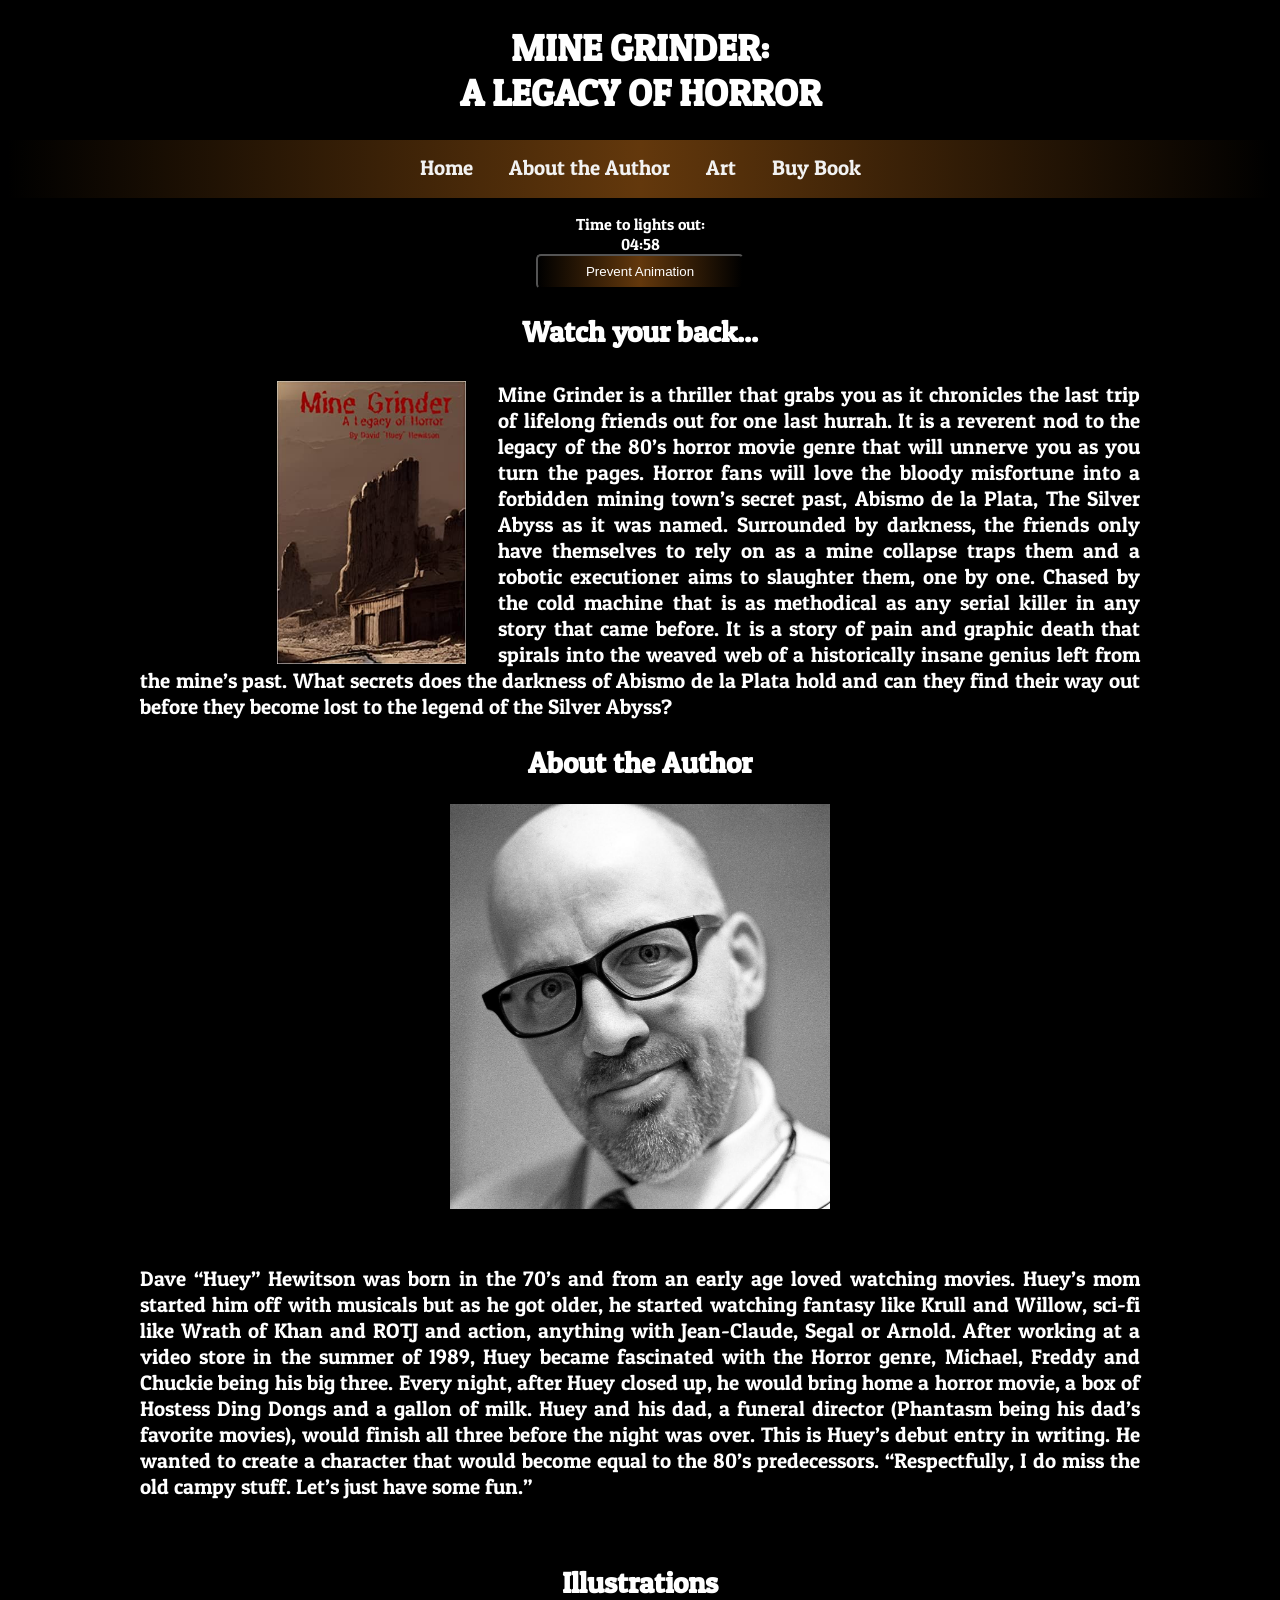
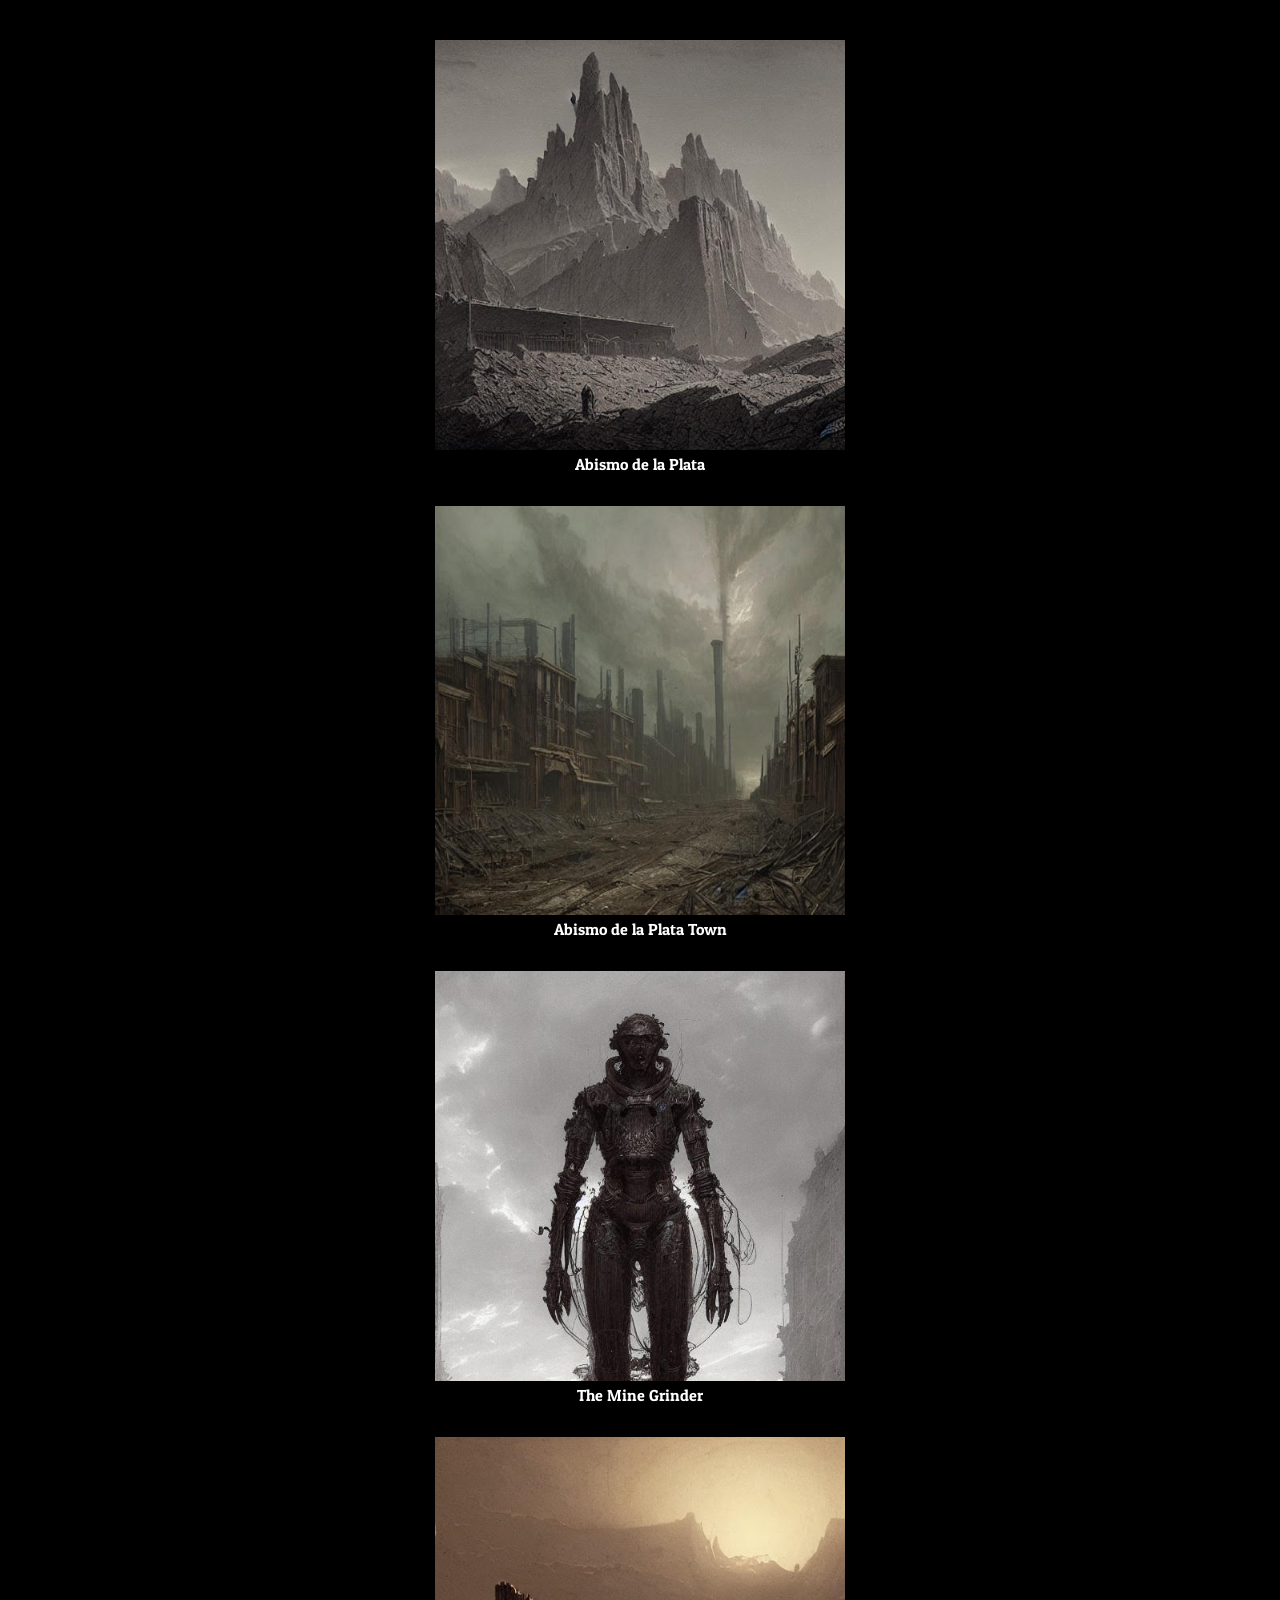
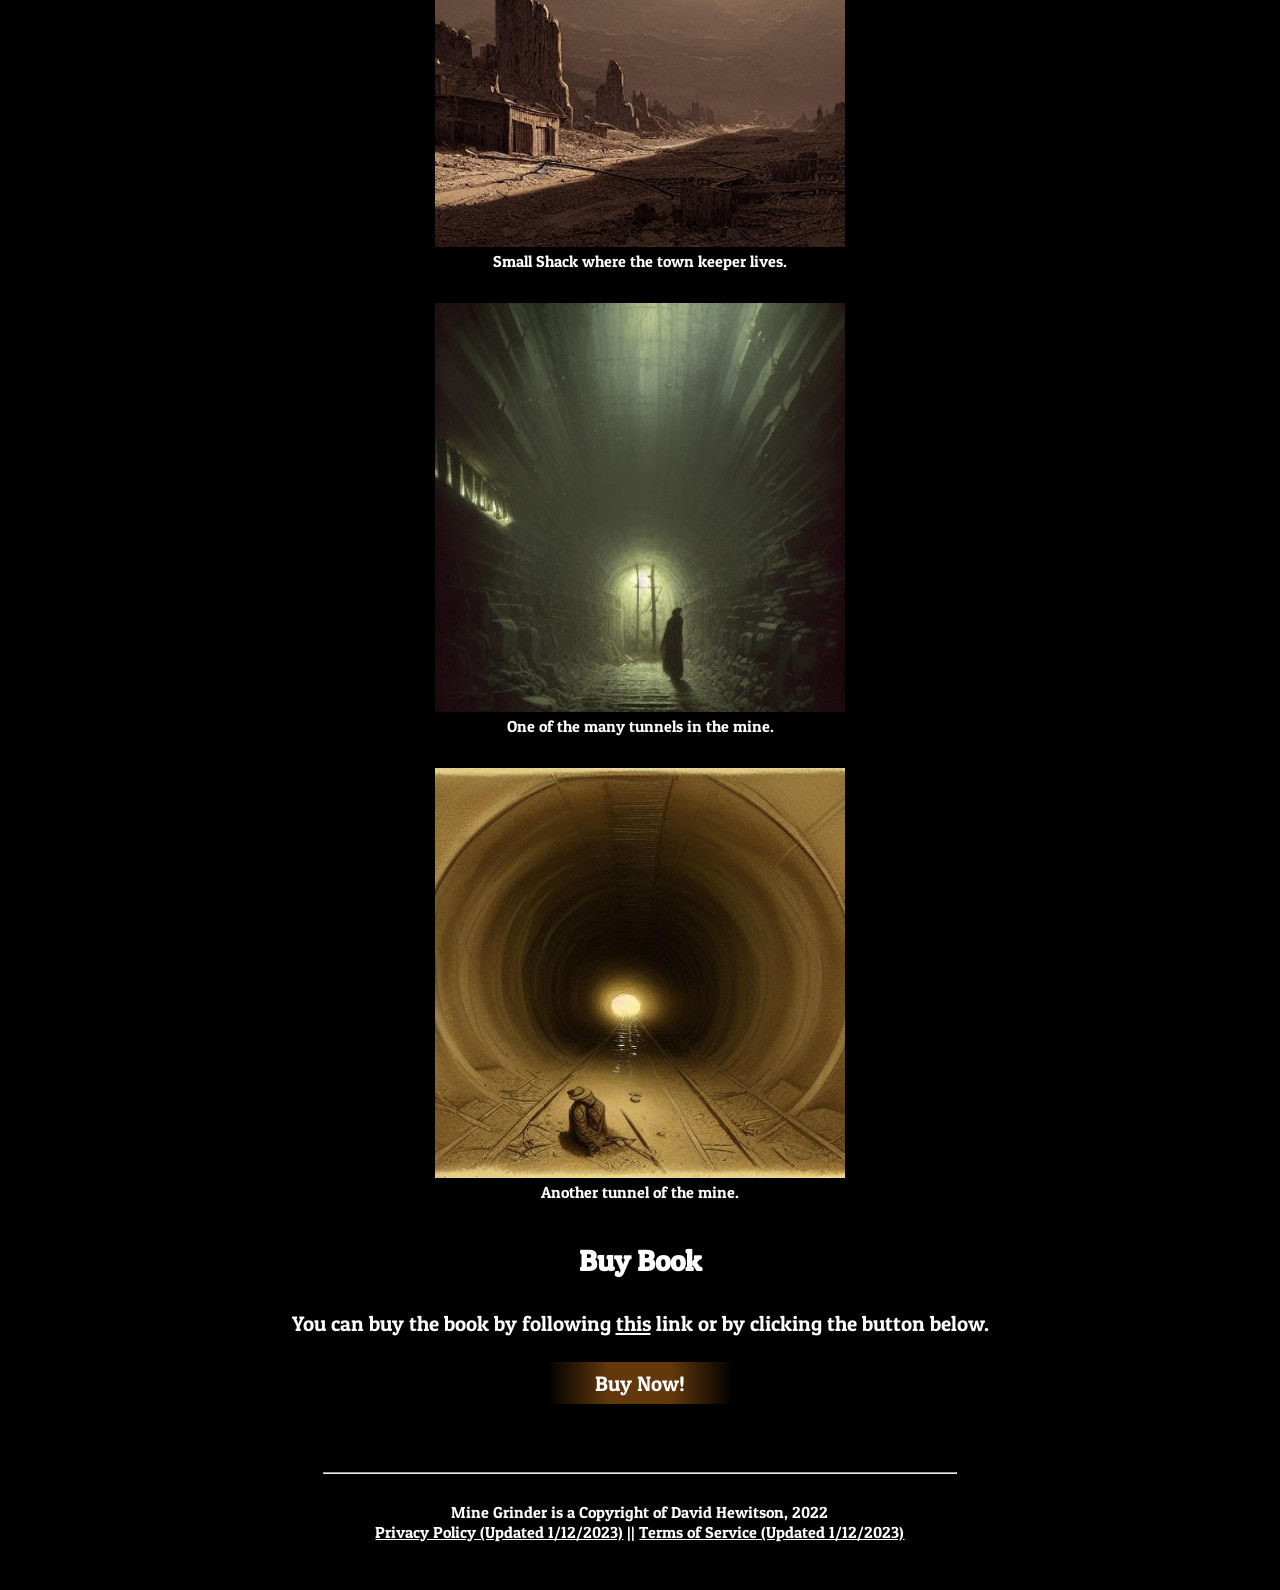
<file: index.html>
<!DOCTYPE html>
<html lang="en">
    <head>
        <link rel="stylesheet" href="style.css">
        <link rel="preconnect" href="https://fonts.googleapis.com"><link rel="preconnect" href="https://fonts.gstatic.com" crossorigin><link href="https://fonts.googleapis.com/css2?family=Patua+One&display=swap" rel="stylesheet">
        <title>Mine Grinder</title>
        <meta name="author" content="Jacob Hewitson">
        <meta name="description" content="Mine Grinder: Abismo de la Plata">
        <meta name="keywords" content="Mine Grinder, Mine, Grinder, Abismo de la Plata">
        <meta name="viewport" content="width=device-width, initial-scale=1.0">
        <link rel="icon" type="image/x-icon" href="Images/Icon.png">
        <meta http-equiv='cache-control' content='no-cache'> 
        <meta http-equiv='expires' content='0'> 
        <meta http-equiv='pragma' content='no-cache'>
    </head>
    <body>
        <div id="root">
            <header>
                <h1 id="main-header">MINE GRINDER: <br> A LEGACY OF HORROR</h1>
                <nav>
                    <ul id="navbar">
                        <li><a href="#home" id="home-button">Home</a></li>
                        <li><a href="#about-author" id="author-button">About the Author</a></li>
                        <li><a href="#art" id="art-button">Art</a></li>
                        <li><a href="#buy-book" id="buy-button">Buy Book</a></li>
                    </ul>
                </nav>
                <div id="mobile-menu">
                    <div id="mobile-menu-button">Menu</div>
                    <ul id="mobile-menu-links">
                        <li><a href="#home" id="mobile-home-button" class="mobile-anchors">Home</a></li>
                        <li><a href="#about-author" id="mobile-author-button" class="mobile-anchors">About the Author</a></li>
                        <li><a href="#art" id="mobile-art-button" class="mobile-anchors">Art</a></li>
                        <li><a href="#buy-book" id="mobile-buy-button" class="mobile-anchors">Buy Book</a></li>
                    </ul>
                </div>
            </header>
            
        </div>
        <div id="animation-pause">
            <label id="timer-label">Time to lights out:</label>
            <br>
            <a id="minutes">05</a>:<a id="seconds">00</a>
            <br>
            <input type="button" id="stop-button" value="Prevent Animation">
        </div>
        <section>
            <img id="test" src="Images/MG1.jpg" alt="It...">
        </section>
        <div id="content">
            <section id="home">
                <h2 class="headers">Watch your back...</h2>
                <div id="intro-block">
                    <img src="Images/BookCover.jpg" alt="Book Cover" id="book-cover">
                <p class="paragraphs" id="intro">Mine Grinder is a thriller that grabs you as it chronicles the last trip of lifelong friends out for one
last hurrah. It is a reverent nod to the legacy of the 80’s horror movie genre that will unnerve you
as you turn the pages. Horror fans will love the bloody misfortune into a forbidden mining town’s
secret past, Abismo de la Plata, The Silver Abyss as it was named. Surrounded by darkness,
the friends only have themselves to rely on as a mine collapse traps them and a robotic
executioner aims to slaughter them, one by one. Chased by the cold machine that is as
methodical as any serial killer in any story that came before. It is a story of pain and graphic
death that spirals into the weaved web of a historically insane genius left from the mine’s past.
What secrets does the darkness of Abismo de la Plata hold and can they find their way out
before they become lost to the legend of the Silver Abyss?</p>
                </div>
            </section>
            <section id="about-author">
                <h2 class="headers">About the Author</h2>
                <img src='Images/DH.jpg' alt="Author - David Hewitson" id="author-image" class="pictures">
                <div id="author-content">
                    <br>
                    <p class="paragraphs" id="about-author-p">
                        Dave “Huey” Hewitson was born in the 70’s and from an early age loved watching movies. Huey’s mom started him off with musicals but as he got older, he started watching fantasy like Krull and Willow, sci-fi like Wrath of Khan and ROTJ and action, anything with Jean-Claude, Segal or Arnold. After working at a video store in the summer of 1989, Huey became fascinated with the Horror genre, Michael, Freddy and Chuckie being his big three. Every night, after Huey closed up, he would bring home a horror movie, a box of Hostess Ding Dongs and a gallon of milk. Huey and his dad, a funeral director (Phantasm being his dad’s favorite movies), would finish all three before the night was over. This is Huey’s debut entry in writing. He wanted to create a character that would become equal to the 80’s predecessors. “Respectfully, I do miss the old campy stuff. Let’s just have some fun.”
                    </p>
                </div>
            </section>
            <br>
            <br>
            <section id="art">
                <h2 class="headers">Illustrations</h2>
                <div id="image-container">
                    <figure>
                        <img src="Images/AdlP.jpg" alt="Abismo de la Plata" class="pictures">
                        <figcaption>Abismo de la Plata</figcaption>
                    </figure>
                    <figure>
                        <img src="Images/GhostTown.jpg" alt="Abandoned Mining Town" class="pictures">
                        <figcaption>Abismo de la Plata Town</figcaption>
                    </figure>
                    <figure>
                        <img src="Images/MG2.jpg" alt="The Grinder" class="pictures">
                        <figcaption>The Mine Grinder</figcaption>
                    </figure>
                    <figure>
                        <img src="Images/Shack.jpg" alt="Abandoned Shack" class="pictures">
                        <figcaption>Small Shack where the town keeper lives.</figcaption>
                    </figure>
                    <figure>
                        <img src="Images/Tunnel.jpg" alt="Tunnel 1" class="pictures">
                        <figcaption>One of the many tunnels in the mine.</figcaption>
                    </figure>
                    <figure>
                        <img src="Images/Tunnel2.jpg" alt="Tunnel 2" class="pictures">
                        <figcaption>Another tunnel of the mine.</figcaption>
                    </figure>

                </div>
            </section>
            <section id="buy-book">
                <h2 class="headers">Buy Book</h2>
                <p class="paragraphs">You can buy the book by following <a href="https://www.amazon.com/dp/B0C3XJ1TWJ/ref=sr_1_2?crid=3B6W6VX39RZF8&keywords=kindle+books+mine+grinder&qid=1682796082&s=books&sprefix=kindle+books+mine+grinde%2Cstripbooks%2C181&sr=1-2" title="Buy 'Mine Grinder: A Legacy of Horror' on Amazon and Kindle">this</a> link or by clicking the button below.
                    <br>
                    <br>
                    <button onclick="location.href=`https://www.amazon.com/dp/B0C3XJ1TWJ/ref=sr_1_2?crid=3B6W6VX39RZF8&keywords=kindle+books+mine+grinder&qid=1682796082&s=books&sprefix=kindle+books+mine+grinde%2Cstripbooks%2C181&sr=1-2`;" title="Buy 'Mine Grinder: A Legacy of Horror' on Amazon and Kindle">Buy Now!</button>
                </p>
                <br>
                <br>
                <br>
            </section>
            <hr>
            <div id="copyright-and-legal">
                <br>
                Mine Grinder is a Copyright of David Hewitson, 2022
                <br>
                <a href="PrivacyPolicy.html" class="policies">Privacy Policy (Updated 1/12/2023)</a> || <a href="ToS.html" class="policies">Terms of Service (Updated 1/12/2023)</a>
             </div>
        </div>
        <br>
        <br>
        <script src="script.js" defer></script>
    </body>
</html>
</file>
<file: style.css>
/* Body Styles */

body {
    color: white;
    background-color: black;
    -webkit-animation: fadein 1.5s;
    animation: fadein 1.5s;
    font-family:'Patua One', "Times New Roman";
    overflow-x: hidden;
}

header {
    margin: auto;
    text-align: center;
}

p {
    max-width: 800px;
    width: 85%;
    text-align: center;
    align-items: center;
    margin: auto;
}

section {
    text-align: center;
}

.headers {
    text-align: center;
    font-size: 22pt;
}

.paragraphs {
    text-align: justify;
    margin: auto;
    max-width: 1000px;
    margin-top: 2rem;
    font-size: 16pt;
}

/* Header Section */

#main-header {
    text-align: center;
    font-size: 28pt;
}

#navbar {
    background: linear-gradient(to right, black, #63380c, black);
    overflow: hidden;
}

#navbar a {
    float: left;
    color: #f2f2f2;
    text-align: center;
    padding: 14px 16px;
    text-decoration: none;
    font-size: 16pt;
    font-family:'Patua One', cursive;
}

#navbar a:hover {
    animation: blinker 1.5s linear infinite;
}

ul {
    list-style-type: none;
    text-align: center;
    margin: 0;
    padding: 0;
    color: black;
}

li {
    display: inline-block;
}

/* Mobile Menu Button */

#mobile-menu-button {
    display: none;
    font-size: 22pt;
    background: linear-gradient(to right, black, #63380c, black);
    padding: 1rem;
}

.mobile-anchors {
    text-decoration: none;
    color: white;
}

#mobile-menu-links {
    display: none;
    font-size: 16pt;
    background: linear-gradient(to right, black, #63380c, black);
}

#mobile-menu-links li {
    display: block;
    padding: .5rem;
}

@media screen and (max-width: 550px) {
    #mobile-menu-button {
        display: block;
    }

    nav {
        display: none;
    }
}

/* Grinder Section */

#animation-pause {
    margin: 1rem;
    text-align: center;
}

input[type='button']{
    background: linear-gradient(to right, black, #63380c, black);
    color: white;
    border-radius: 5px;
    font-size: 10pt;
    padding: .5rem;
    padding-left: 3rem;
    padding-right: 3rem;
}

#test {
    display: none;
    margin: auto;
    width: 35%;
    height: 35%;
	animation: flash linear 2s infinite;
}

@media only screen and (max-width: 900px) {
    #test {
        width: 70%;
        height: 70%;
    }
}

/* Intro Section */

#book-cover {
    width: 15%;
    float: left;
    margin-left: 20%;
    margin-right: 1rem;
    padding: 0 1rem;
}

#book-cover:hover {
    animation: blinker 2s linear infinite;
}

@media only screen and (max-width: 1100px) {
    #book-cover {
        float: none;
        margin: 0;
        width: 35%;
    }
}

/* Art Section */
#art {
    margin: auto;
    width: 90%;
}

#image-container {
    display: flex;
    flex-wrap: wrap;
    justify-content: space-evenly;
}

#image-container figure img {
    width: 80%;
}

/* Author Section */

#author-image {
    width: 30%;
}

/* Buy Book Section */

#buy-book p {
    text-align: center;
}

#buy-book p a {
    color: white;
}

#buy-book p a:hover {
    color: red;
}

#buy-book p button {
    background: linear-gradient(to right, black, #63380c, #63380c, black);
    padding: .5rem 3rem;
    border: none;
    font-family:'Patua One', "Times New Roman";
    font-size: 16pt;
    color: white;
}

#buy-book p button:hover {
    background: linear-gradient(to right, black, #4c2b09, #4c2b09, black);
    color: rgb(154, 154, 154);
}

/* Copyright and Legal Section */

#copyright-and-legal {
    text-align: center;
    margin: auto;
    max-width: 70%;
}

hr {
    max-width: 50%;
}

.policies {
    color: white;
}

.policies:hover {
    animation: blinker 1.5s linear infinite;
}

.policies:visited {
    color: red;
}

/* Animations */
@keyframes fadein {
    from {opacity: 0;}
    to {opacity: 1;}
}

@keyframes flash {
	0% { opacity: 1; } 
	50% { opacity: .1; } 
	100% { opacity: 1; }
}

@keyframes blinker {
    50% {
        opacity: 0;
    }
}
</file>
